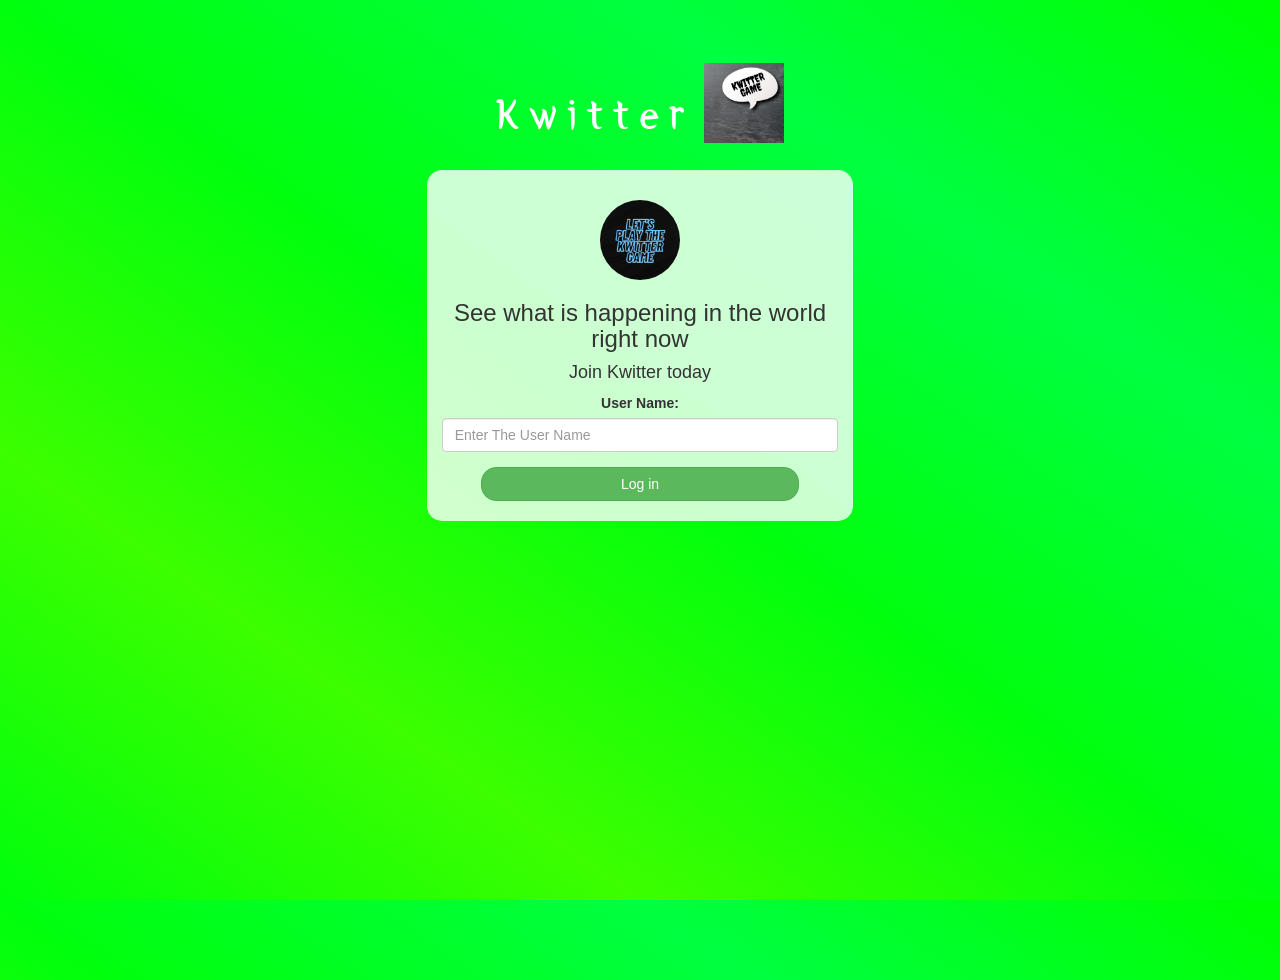
<file: index.html>
<!DOCTYPE html>
<html>
<head>
	<title>Kwitter</title>
<link href="https://fonts.googleapis.com/css?family=Yeon+Sung&display=swap" rel="stylesheet"><meta name="viewport" content="width=device-width, initial-scale=1">

<link rel="stylesheet" href="https://maxcdn.bootstrapcdn.com/bootstrap/3.4.0/css/bootstrap.min.css">
<script src="https://ajax.googleapis.com/ajax/libs/jquery/3.4.1/jquery.min.js"></script>
<script src="https://maxcdn.bootstrapcdn.com/bootstrap/3.4.0/js/bootstrap.min.js"></script>

<link rel="stylesheet" type="text/css" href="kwitter.css">
<script src="kwitter.js"></script>
</head>
<body>
<center>
	<h1 class="header">	
		Kwitter	<sup>
	<img src="Add a heading.png">
	</sup>
</h1>
	<div class="col-lg-4 col-md-6 col-sm-6 col-xs-11 login_div">
	<img src="Let's Pla.png" class="logo">
		<h3 >See what is happening in the world right now</h3>
		<h4 >Join Kwitter today</h4>
		<div class="form-group">
		  <label >User Name: </label>
			<input id="user_name" placeholder="Enter The User Name" class="form-control">
		</div>
		<button onclick="adduser()" id="login_button" class="btn btn-success">Log in</button>
		<br><br>
	</div>
</center>
</body>
</html>
</file>
<file: kwitter.css>
html, body
{
  height: 100%;
  margin: 0;
}

body
{
background-image: linear-gradient(to right top, #00ff0d, #3cff00, #00ff0d, #00ff40, #00ff00);
}

.header
{
	color: rgb(255, 255, 255);font-family: 'Yeon Sung';font-size: 45px;letter-spacing: 10px;margin-top: 80px;
}
.header img
{
	width: 80px;margin-left: -15px;
}

.login_div
{
	background: rgba(255,255,255,0.8);float: none;border-radius: 15px;
}

.logo
{
	width: 80px;margin-top: 30px;border-radius: 40px;
}

#login_button
{
	width: 80%;border-radius: 15px;
}

.room_name
{
	cursor: pointer;
	font-size: 20px;
}


#logout
{
	font-size: 20px; float: right;
}


#output
{
	padding: 10px; width:80%;background: rgba(255,255,255,0.8);border-radius: 15px;
}

.input_div_room_page
{
	width: 80%;
}

.input_div label
{
	color: rgb(255, 255, 255);font-size: 20px;
}


.input_div_message_page
{
	position: fixed;bottom: 0px;width: 100%;background: rgba(255,255,255,0.8);
}
.input_div_message_page label
{
	color: black;
}
.input_div_message_page #msg
{
	width: 80%;
}
.input_div_message_page button
{
	margin-top: 15px;
	width: 50%; 
}
.color_white
{
	color: white
}

.user_tick
{
	width:20px;
}
.message_h4
{
	padding-left:5px;color:grey;
}
</file>
